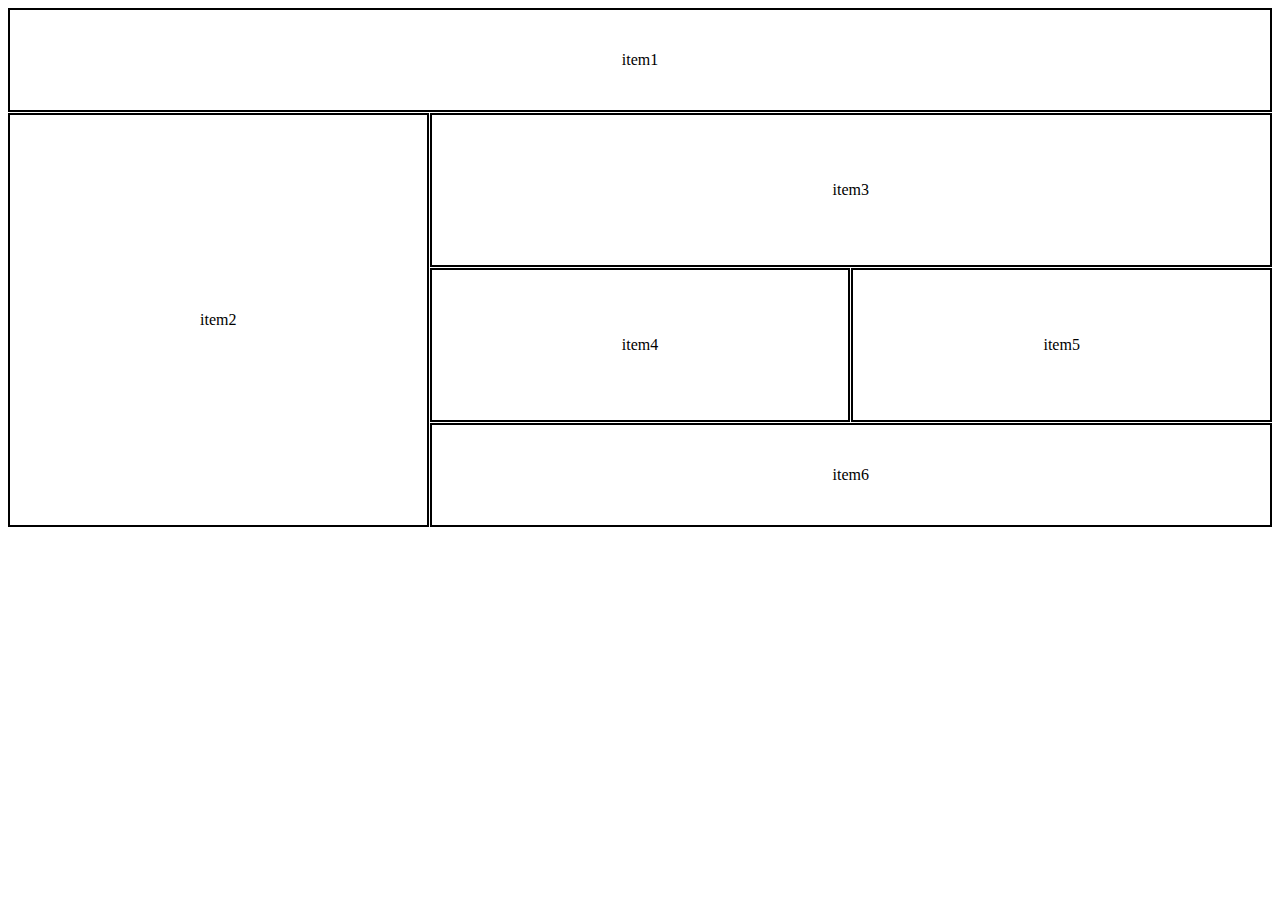
<file: index.html>
<!DOCTYPE html>
<html lang="en">
<head>
    <meta charset="UTF-8">
    <meta name="viewport" content="width=device-width, initial-scale=1.0">
    <title>Grid Layout</title>
    <link rel="stylesheet" href="GridAssignment.css">
</head>
<body>
    <div class="gridContainer">
        <div class="grid gridItem1">item1</div>
        <div class="grid gridItem2">item2</div>
        <div class="grid gridItem3">item3</div>
        <div class="grid gridItem4">item4</div>
        <div class="grid gridItem5">item5</div>
        <div class="grid gridItem6">item6</div>
    </div>
</body>
</html>
</file>
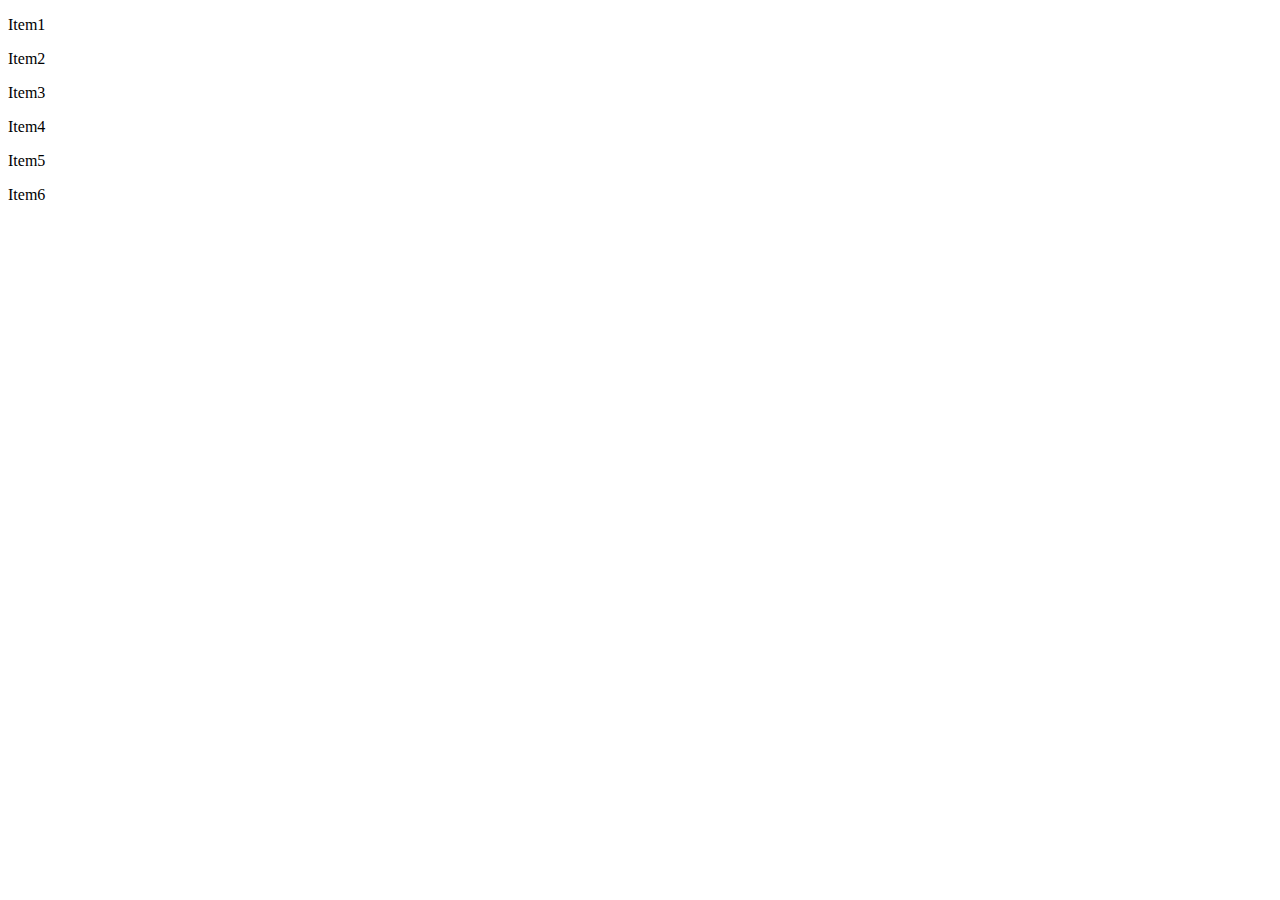
<file: Index.html>
<!DOCTYPE html>
<html lang="en">
<head>
    <meta charset="UTF-8">
    <meta name="viewport" content="width=device-width, initial-scale=1.0">
    <title>Document</title>
    <link rel="stylesheet" href="GridAssignment.css">
</head>
<body>
    <div class="Parent">
        <div class="gridItems Items1"><p>Item1</p></div>
        <!-- <div class="side"> -->
            <div class="gridItems Items2"><p>Item2</p></div>
            <div class="gridItems Items3"><p>Item3</p></div>
            <div class="sideDiv">
                <div class="gridItems Items4"><p>Item4</p></div>
                <div class="gridItems Items5"><p>Item5</p></div>
            </div>
            
            <div class="gridItems Items6"><p>Item6</p></div>
        <!-- </div> -->
        
    </div>
</body>
</html>
</file>
<file: GridAssignment.css>
.gridContainer{
    display: grid;
    width: 100%;
    gap: 1px 1px;
    margin: auto;
    /* margin: ; */

}
.grid{
    border: 2px solid black;
    display: flex;
    justify-content: center;
    align-items: center;
}
.gridItem1{
    height: 100px;
    grid-row: 1;
    grid-column: 1;
    grid-column-end: 4;
}
.gridItem2{
    grid-row: 2;
    grid-row-end: 5;
    height: 410px;
    
}
.gridItem3{
    height: 150px;
    grid-row: 2;
    grid-column-start: 2;
    grid-column-end: 4;
}
.gridItem4{
    height: 150px;
    grid-row: 3;
    grid-column: 2;
}
.gridItem5{
    height: 150px;
    grid-row:3;
    grid-column: 3;
}
.gridItem6{
    height: 100px;
    grid-row:4;
    grid-column-start: 2;
    grid-column-end: 4;
}
</file>
